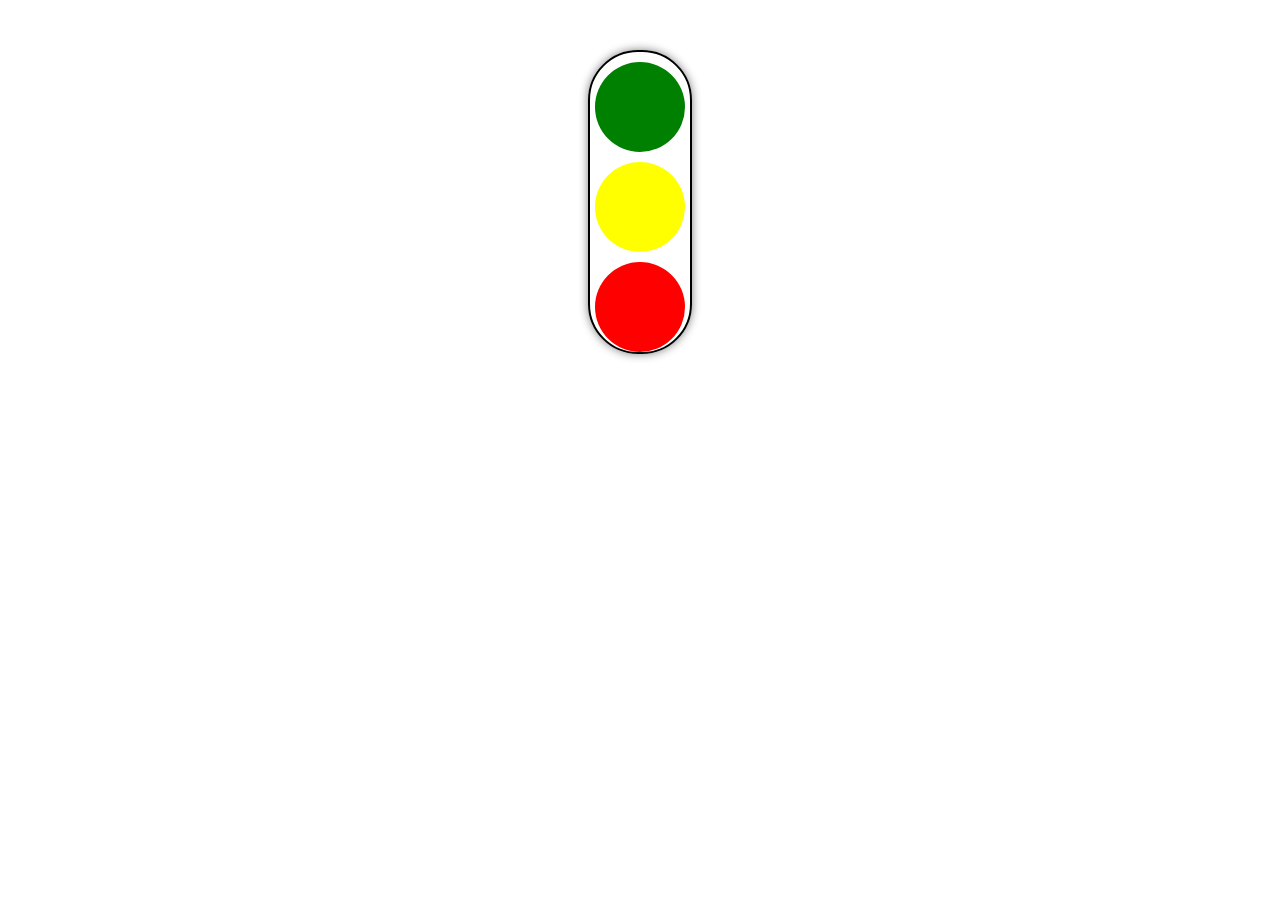
<file: trafficlight.html>
<!doctype html>
<html>
 <head><style type="text/css" id="dcoder_stylesheet">#traffic-light {
  width: 100px;
  height: 300px;
  margin: 50px auto;
  border: 2px solid black;
  border-radius: 50px;
  box-shadow: 0 0 10px gray;
  position: relative;
}

.light {
  width: 90px;
  height: 90px;
  border-radius: 50px;
  position: absolute;
  bottom: 0;
}

#red {
  background-color: red;
  left: 5px;
}

#yellow {
  background-color: yellow;
  left: 5px;
  bottom: 100px;
}

#green {
  background-color: green;
  left: 5px;
  bottom: 200px;
}

.light.active {
  box-shadow: 0 0 10px black;
}
</style></head> 
 <body> 
  <div id="traffic-light">
  <div id="red" class="light"></div>
  <div id="yellow" class="light"></div>
  <div id="green" class="light"></div>
</div>

 
<script type="text/javascript" id="dcoder_script">const redLight = document.getElementById("red");
const yellowLight = document.getElementById("yellow");
const greenLight = document.getElementById("green");

let currentLight = "green";

setInterval(() => {
  if (currentLight === "green") {
    greenLight.classList.remove("active");
    yellowLight.classList.add("active");
    currentLight = "yellow";
  } else if (currentLight === "yellow") {
    yellowLight.classList.remove("active");
    redLight.classList.add("active");
    currentLight = "red";
  } else {
    redLight.classList.remove("active");
    greenLight.classList.add("active");
    currentLight = "green";
  }
}, 1000);
</script></body></html>
</file>
